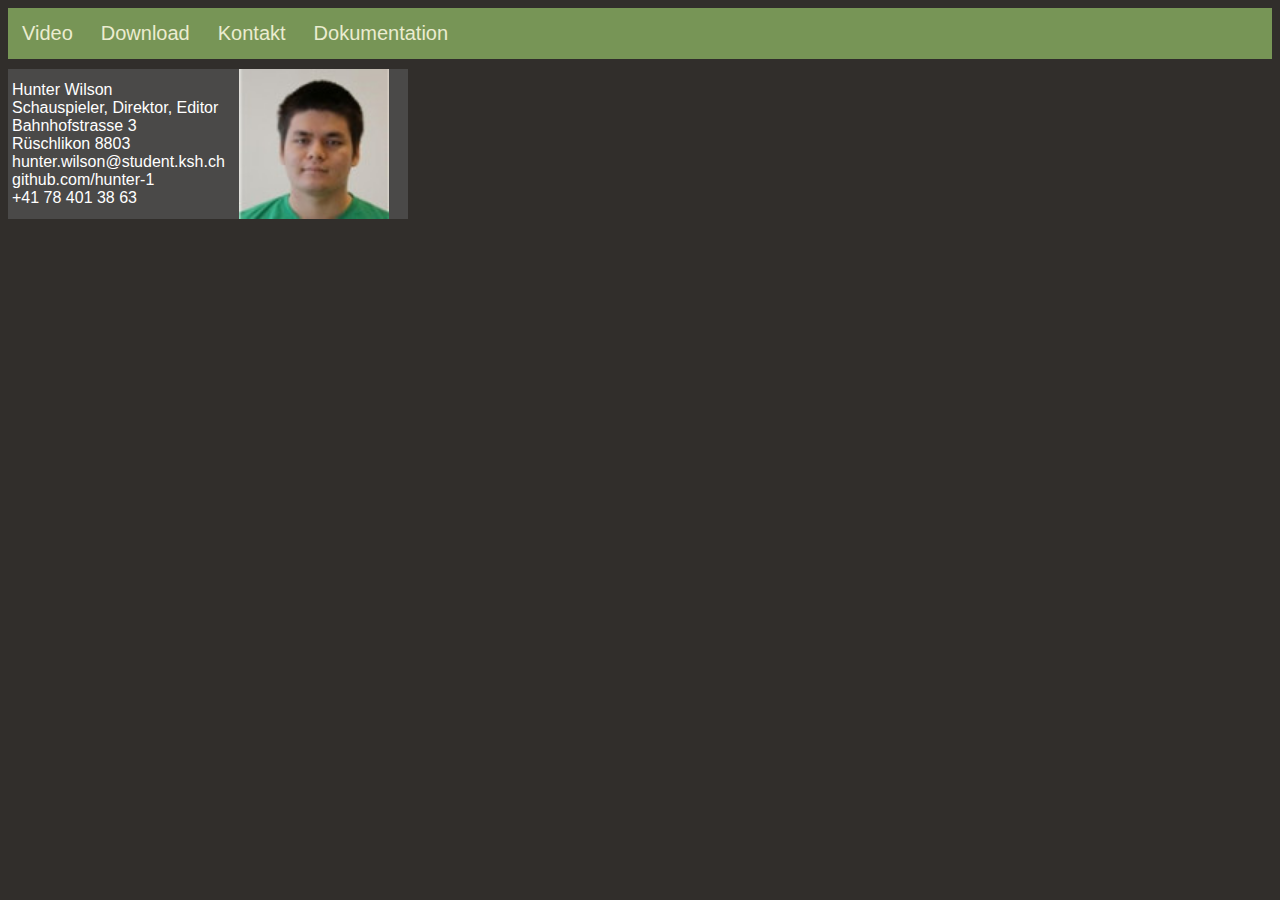
<file: html/contact.html>
<!DOCTYPE html>
<html lang="de">
<head>
    <meta charset="UTF-8">
    <title>Chess.rip</title>
    <link rel="stylesheet" href="../css/style.css"/>
</head>
<body>
<div class="topnav">
    <a href="../index.html">Video</a>
    <a href="download.html">Download</a>
    <a href="contact.html">Kontakt</a>
    <a href="documentation.html">Dokumentation</a>
</div>
<div class="card" >
    <ul>
        <li>Hunter Wilson</li>
        <li>Schauspieler, Direktor, Editor</li>
        <li>Bahnhofstrasse 3</li>
        <li>Rüschlikon 8803</li>
        <li>hunter.wilson@student.ksh.ch</li>
        <li>github.com/hunter-1</li>
        <li>+41 78 401 38 63</li>
    </ul>
    <img alt="Hunter Wilson" src="../image/hunter.jpg"  >
</div>
</body>
</html>
</file>
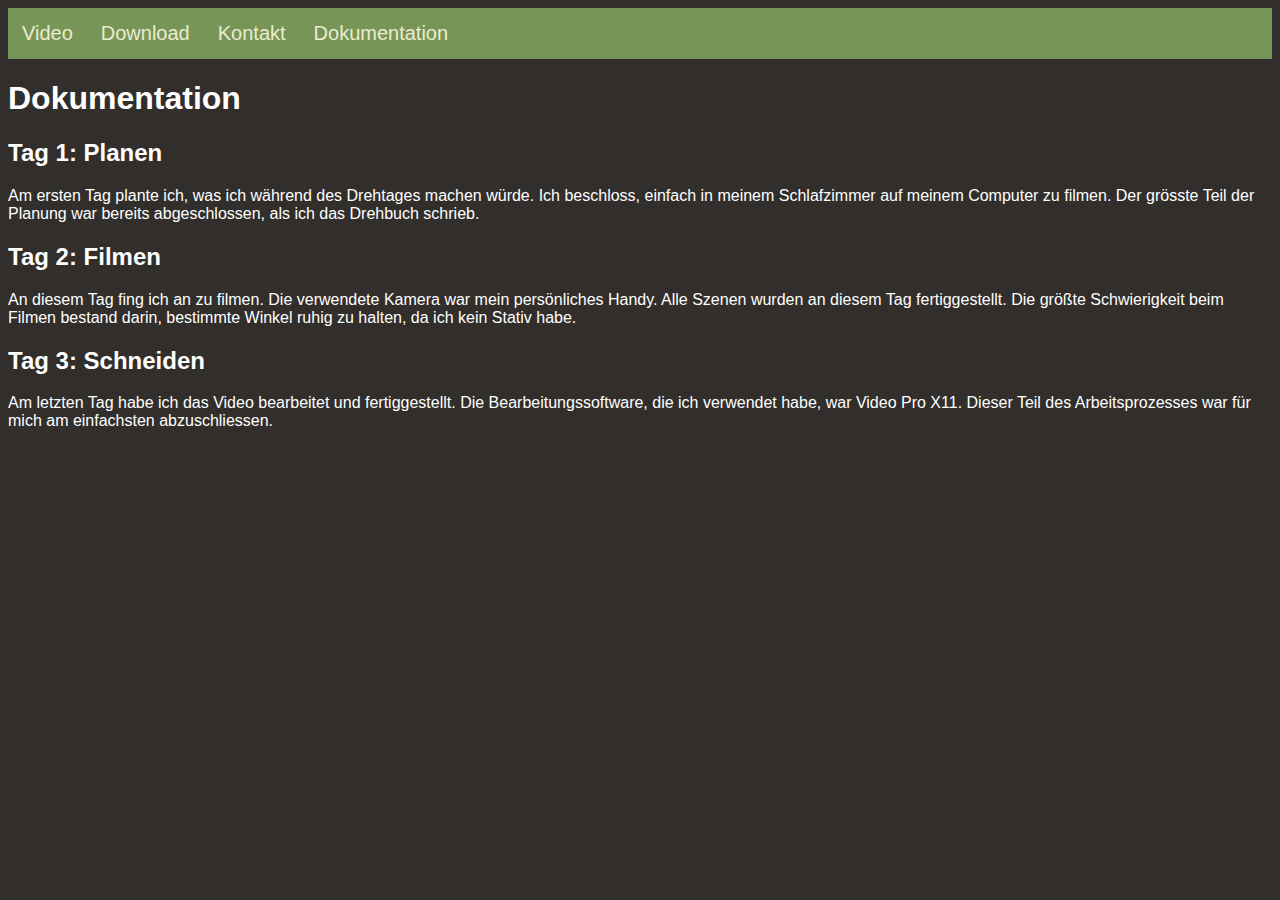
<file: html/documentation.html>
<!DOCTYPE html>
<html lang="de">
<head>
    <meta charset="UTF-8">
    <title>Chess.rip</title>
    <link rel="stylesheet" href="../css/style.css"/>
</head>
<body>
<div class="topnav">
    <a href="../index.html">Video</a>
    <a href="download.html">Download</a>
    <a href="contact.html">Kontakt</a>
    <a href="documentation.html">Dokumentation</a>
</div>
<h1>
    Dokumentation
</h1>
<h2>
    Tag 1: Planen
</h2>
<p>
    Am ersten Tag plante ich, was ich während des Drehtages machen würde.
    Ich beschloss, einfach in meinem Schlafzimmer auf meinem Computer zu filmen.
    Der grösste Teil der Planung war bereits abgeschlossen, als ich das Drehbuch schrieb.

</p>
<h2>
    Tag 2: Filmen
</h2>
<p>
    An diesem Tag fing ich an zu filmen.
    Die verwendete Kamera war mein persönliches Handy.
    Alle Szenen wurden an diesem Tag fertiggestellt.
    Die größte Schwierigkeit beim Filmen bestand darin,
    bestimmte Winkel ruhig zu halten, da ich kein Stativ habe.
</p>
<h2>
    Tag 3: Schneiden
</h2>
<p>
    Am letzten Tag habe ich das Video bearbeitet und fertiggestellt.
    Die Bearbeitungssoftware, die ich verwendet habe, war Video Pro X11.
    Dieser Teil des Arbeitsprozesses war für mich am einfachsten abzuschliessen.
</p>
</body>
</html>
</file>
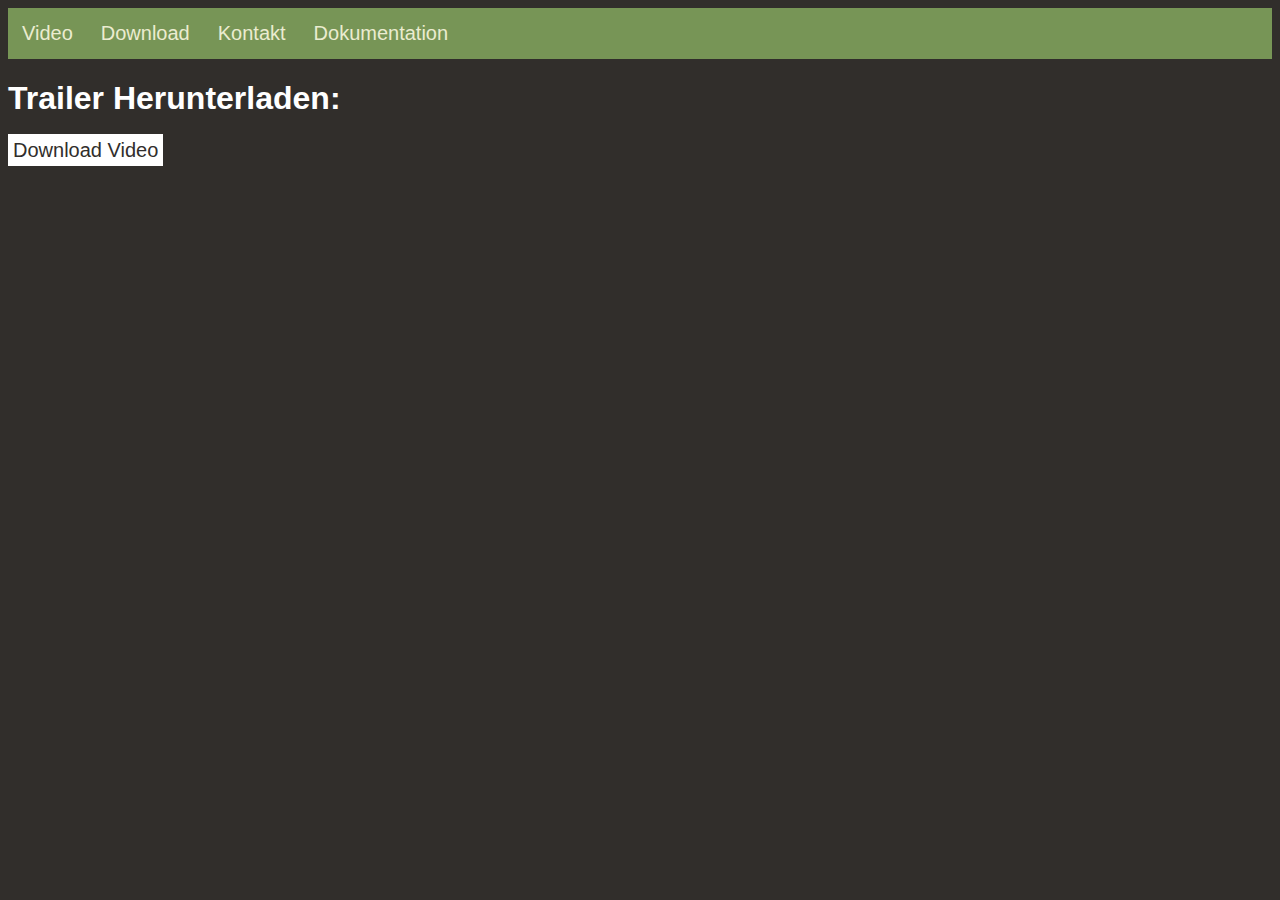
<file: html/download.html>
<!DOCTYPE html>
<html lang="de">
<head>
    <meta charset="UTF-8">
    <title>Chess.rip</title>
    <link rel="stylesheet" href="../css/style.css"/>
</head>
<body>
<div class="topnav">
    <a href="../index.html">Video</a>
    <a href="download.html">Download</a>
    <a href="contact.html">Kontakt</a>
    <a href="documentation.html">Dokumentation</a>
</div>
<h1>Trailer Herunterladen:</h1>
<a id="download" href="../video/big_buck_bunny_720p_5mb.mp4" download="Chess_rip.mp4">
    Download Video
</a>
</body>
</html>
</file>
<file: css/style.css>
*{
    font-family: Arial, sans-serif;
    text-decoration: none;
}
body{
    background: #312E2B;
}

h1, h2, p {
    color: white;
    font-family: Arial, sans-serif;
}

video{
    width: 100% !important;
    height: auto !important;
}

.topnav {
    background-color: #779556;
    overflow: hidden;
}

/* Style the links inside the navigation bar */
.topnav a {
    float: left;
    color: #EBECD0;
    text-align: center;
    padding: 14px;
    font-size: 20px;
}

/* Change the color of links on hover */
.topnav a:hover {
    background-color: #456324;
    color: #B9BA9E;
}

.card {
    max-width: 400px;
    margin-top: 10px;
    background-color: #4A4948;
    display: flex;
}
.card div {

}
.card img {
    padding-left: 10px;
    margin-top: auto;
    margin-bottom: auto;
    height: 150px;
    width: auto;
}
.card ul{
    margin-top: auto;
    margin-bottom: auto;
    list-style: none;
    padding: 4px;
}

.card li{
    color: white;
}

#download {
    background-color: white;
    padding: 5px;
    font-size: 20px;
    color: #312E2B;
}
</file>
